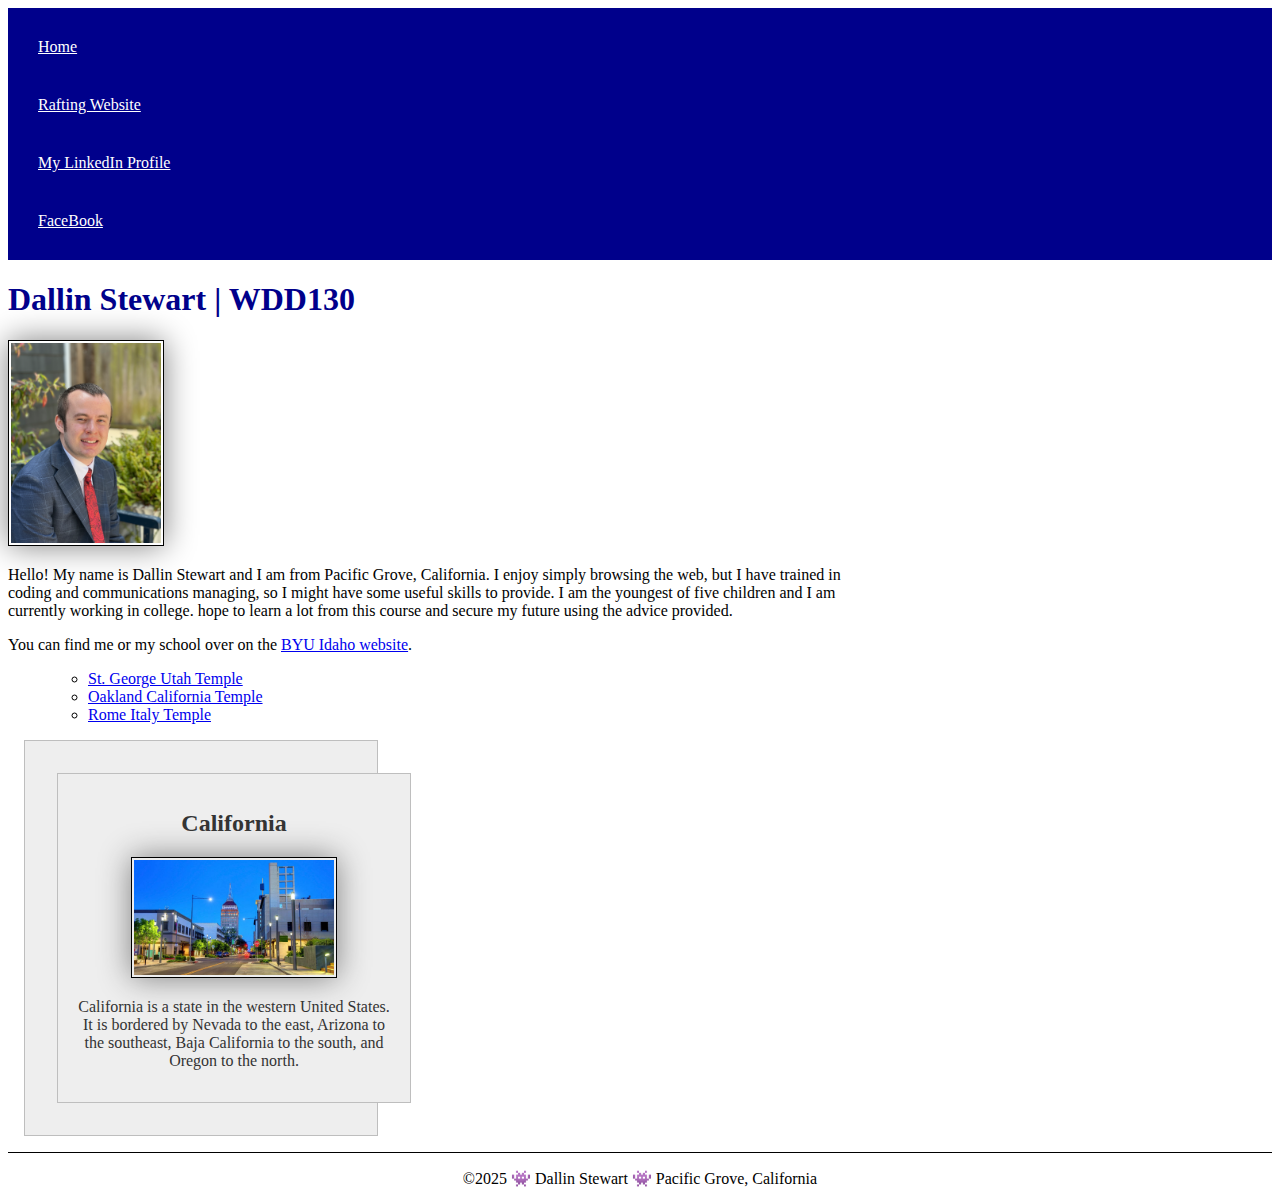
<file: profile.html>
<!DOCTYPE html>
<html lang="en-US">
    <head>
        <meta charset="utf-8">
        <meta name="viewport" concent="width=device-width, initial scale=1.0">
        <title>Dallin Stewart | WDD130</title>
        <meta name="description" content="Dallin S, Web Development BYU Pathway">
        <meta name="author" content="Dallin Thomas Stewart">
        <link rel="stylesheet" href="styles/styles.css">
    </head>
    <body>
        <header>
            <nav>
                <a href="#">Home</a>
                <a href="wwr">Rafting Website</a>
                <a href="https://www.linkedin.com/in/dallin-stewart-5421372bb/">My LinkedIn Profile</a>
                <a href="https://facebook.com">FaceBook</a>
            </nav>
        </header>
        <main>
            <h1>Dallin Stewart | WDD130</h1>
            <img src="images/profile.jpg" alt="Hello, my name is Dallin Stewart" width="200">
            <p>Hello! My name is Dallin Stewart and I am from Pacific Grove, California. I enjoy simply browsing the web, but I have trained in coding and communications managing, so I might have some useful skills to provide. I am the youngest of five children and I am currently working in college. hope to learn a lot from this course and secure my future using the advice provided.</p>
            <p>You can find me or my school over on the <a href="https://byui.edu">BYU Idaho website</a>.</p>
        <ul class="box">
        <ul>
            <li><a href="https://www.churchofjesuschrist.org/temples/details/st.-george-utah-temple" target="_blank">St. George Utah Temple</a></li>
            <li><a href="https://www.churchofjesuschrist.org/temples/details/oakland-california-temple" target="_blank">Oakland California Temple</a></li>
            <li><a href="https://www.churchofjesuschrist.org/temples/details/rome-italy-temple" target="_blank">Rome Italy Temple</a></li>
        </ul>
        </ul>
        </main>
        <aside class="box">
        <aside>
            <h2>California</h2>
            <img src="images/california.jpg" alt="California city">
            <p>California is a state in the western United States. It is bordered by Nevada to the east, Arizona to the southeast, Baja California to the south, and Oregon to the north.</p>
        </aside>
        </aside>
        <footer>
            <p>&copy;2025 👾 Dallin Stewart 👾 Pacific Grove, California</p>
        </footer>
    </body>
</html>
</file>
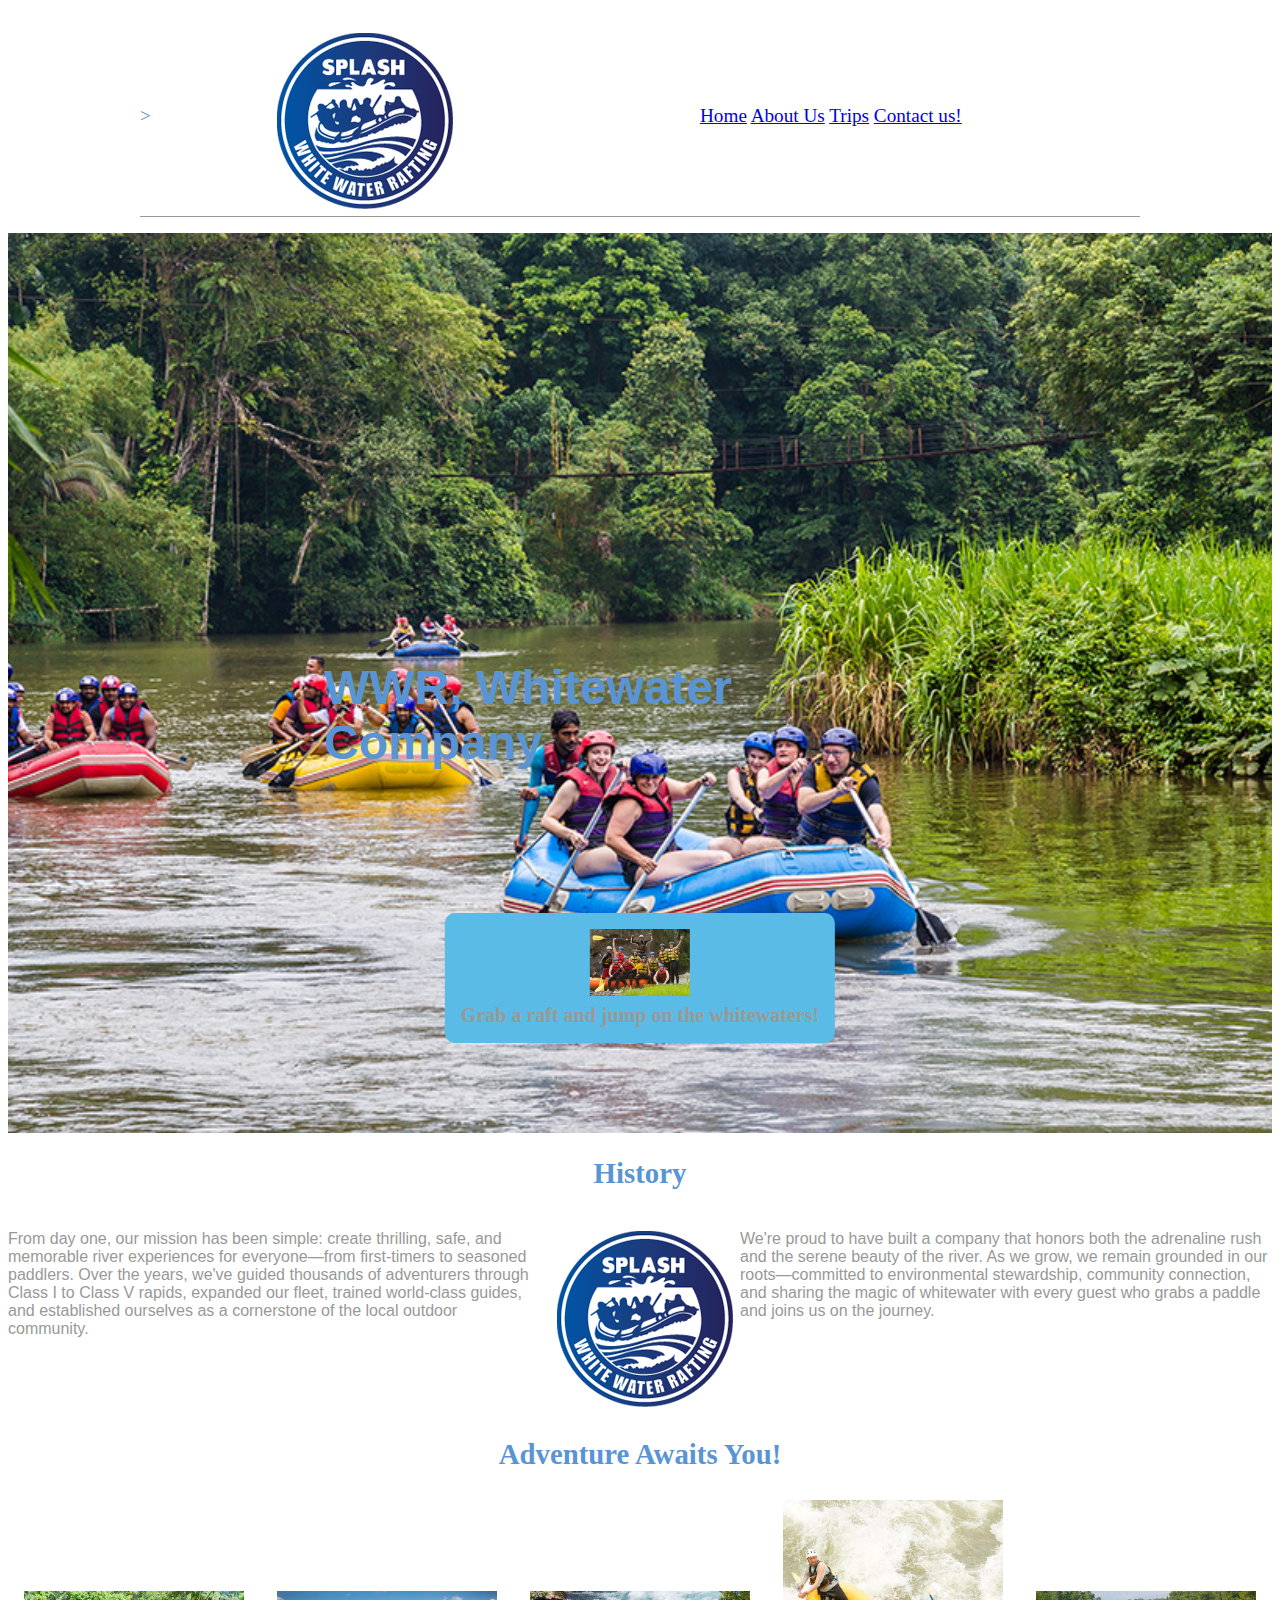
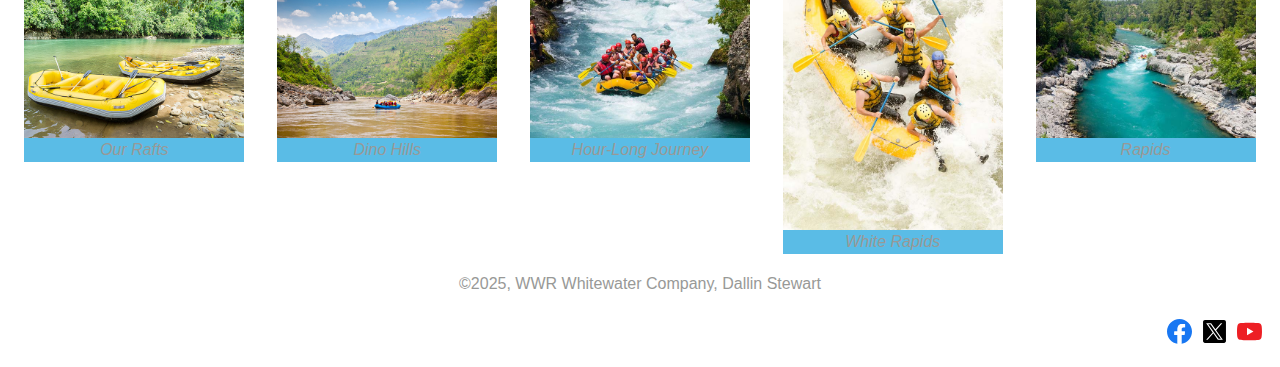
<file: wwr/about.html>
<!DOCTYPE html>
<html lang="en-US">
    <head>
        <meta charset="utf-8">
        <meta name="viewport" content="width=device-width, initial scale=1">
        <title>About Us - WWR, Whitewater Company</title>
        <meta name="description" content="About Our Company">
        <meta name="author" content="Dallin Thomas Stewart">
        <link rel="stylesheet" href="styles/rafting.css">
        <link rel="preconnect" href="https://fonts.googleapis.com">
        <link rel="preconnect" href="https://fonts.gstatic.com" crossorigin>
        <link href="https://fonts.googleapis.com/css2?family=Georgia:wght@400;700;900&family=Roboto:wght@400;700&display=swap" rel="stylesheet">
    </head>
    <body>
        <header>>
            <img class="logo-image" src="images/z-splash.png" alt="...">
            <nav>
                <a href="index.html">Home</a>
                <a href="about.html">About Us</a>
                <a href="trips.html">Trips</a>
                <a href="contact.html">Contact us!</a>
            </nav>
        </header>
        <main>
            <div div class="hero hero-about">
                <img class="hero-img" src="images/rafting15_600.jpg" alt="Hero Image">
                <h1 class="hero-heading">WWR, Whitewater Company</h1>
                <article class="hero-text">
                    <img src="images/rafting59_600.jpg" alt="whitewaters">
                    <h3>Grab a raft and jump on the whitewaters!</h3>
                </article>
            </div>
            <h2>History</h2>
            <section class="history">
                <p>From day one, our mission has been simple: create thrilling, safe, and memorable river experiences for everyone—from first-timers to seasoned paddlers. Over the years, we've guided thousands of adventurers through Class I to Class V rapids, expanded our fleet, trained world-class guides, and established ourselves as a cornerstone of the local outdoor community.</p>
                <img class="logo-image" src="images/z-splash.png" alt="whitewaters">
                <p>We're proud to have built a company that honors both the adrenaline rush and the serene beauty of the river. As we grow, we remain grounded in our roots—committed to environmental stewardship, community connection, and sharing the magic of whitewater with every guest who grabs a paddle and joins us on the journey.</p>
            </section>
            <h2>Adventure Awaits You!</h2>
            <section class="adventure">
                <figure>
                    <img
                      src="images/rafting26_600.jpg"
                      alt="Our Rafts" />
                    <figcaption>Our Rafts</figcaption>
                  </figure>
                  <figure>
                    <img
                      src="images/rafting43_600.jpg"
                      alt="Dino Hills" />
                    <figcaption>Dino Hills</figcaption>
                  </figure>
                  <figure>
                    <img
                      src="images/rafting53_600.jpg"
                      alt="Hour-Long Journey" />
                    <figcaption>Hour-Long Journey</figcaption>
                  </figure>
                  <figure>
                    <img
                      src="images/rafting56_600.jpg"
                      alt="White Rapids" />
                    <figcaption>White Rapids</figcaption>
                  </figure>
                  <figure>
                    <img
                      src="images/rafting58_600.jpg"
                      alt="Rapids" />
                    <figcaption>Rapids</figcaption>
                  </figure>
            </section>
        </main>
        <footer>
            <p>&copy;2025, WWR Whitewater Company, Dallin Stewart </p>
            <nav class="sociallinks">
                <a href="https://facebook.com">
                    <img src="images/facebook.svg" alt="Facebook">
                </a>
                <a href="https://x.com">
                    <img src="images/x.svg" alt="X">
                </a>
                <a href="https://youtube.com">
                    <img src="images/youtube.svg" alt="Youtube">
                </a>
            </nav>
        </footer>
    </body>
</html>
</file>
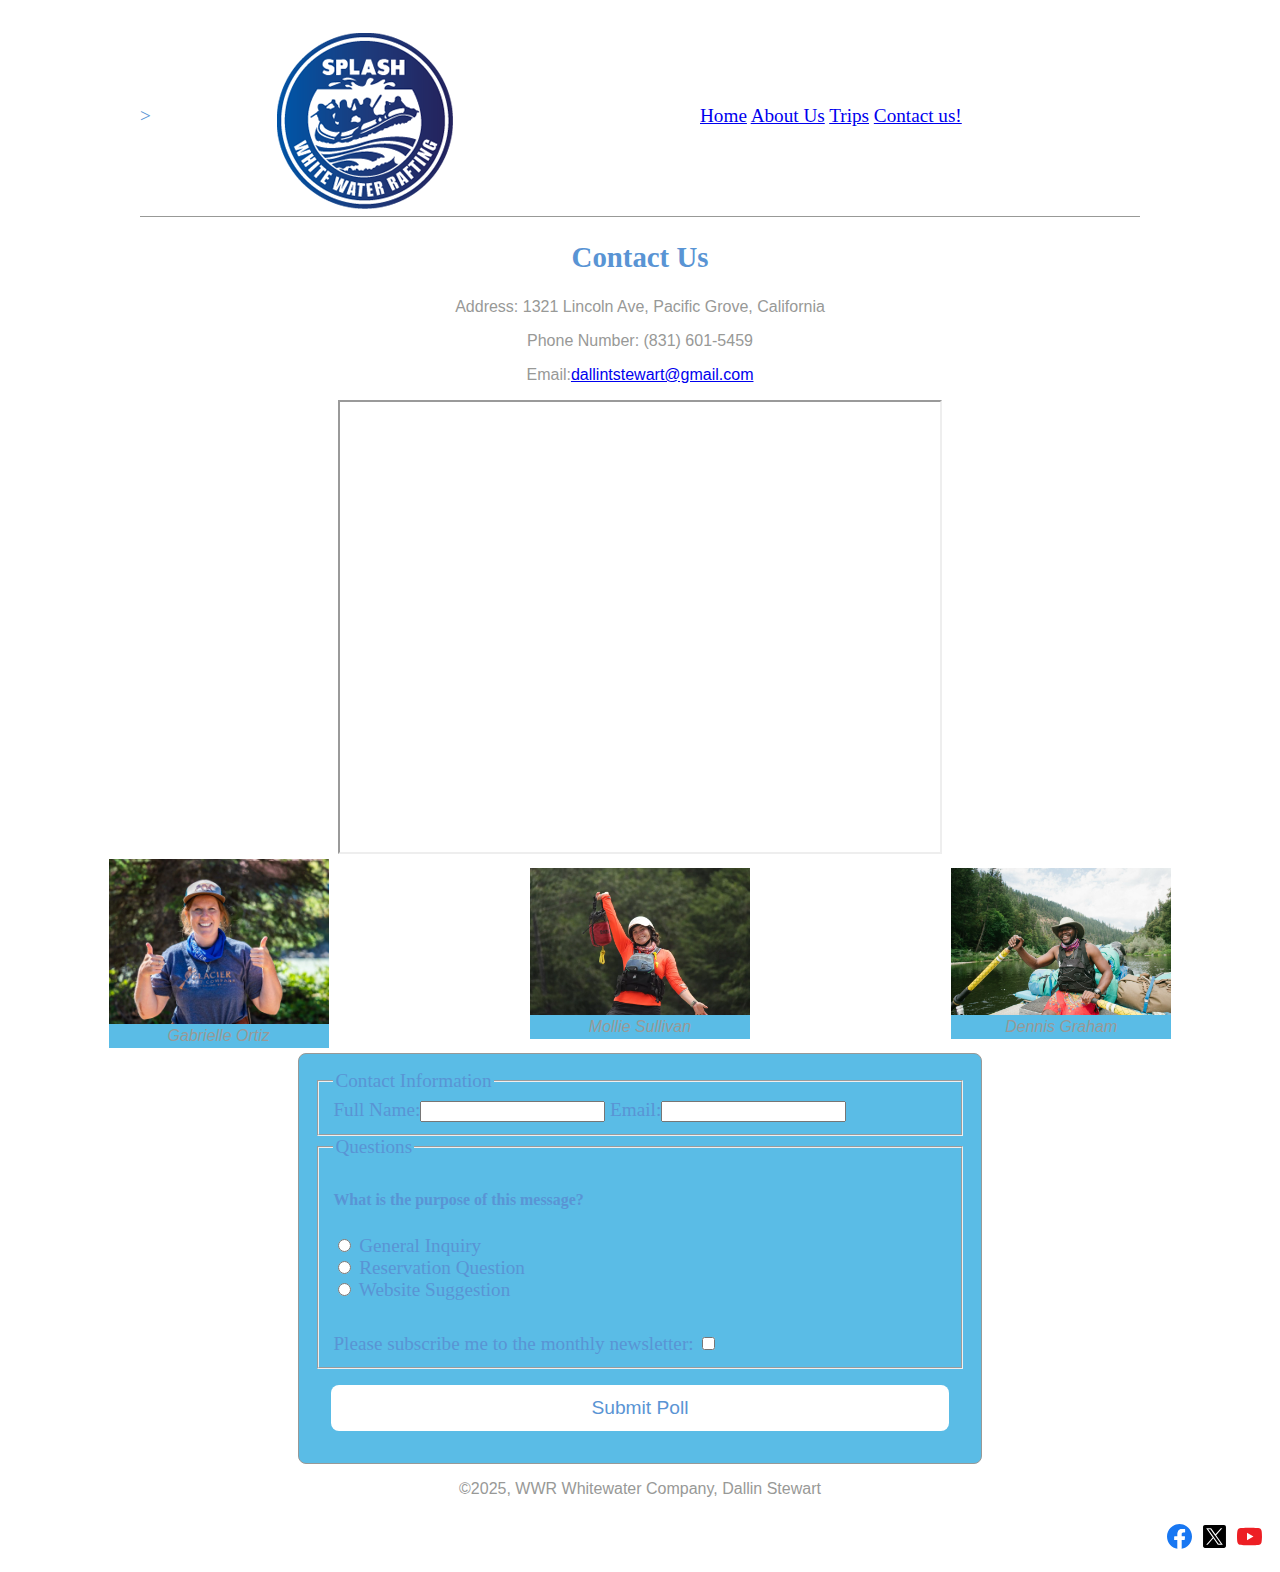
<file: wwr/contact.html>
<!DOCTYPE html>
<html lang="en-US">
    <head>
        <meta charset="utf-8">
        <meta name="viewport" content="width=device-width, initial scale=1">
        <title>Contact Us - WWR, Whitewater Company</title>
        <meta name="description" content="Contact Our Company">
        <meta name="author" content="Dallin Thomas Stewart">
        <link rel="stylesheet" href="styles/rafting.css">
        <link rel="preconnect" href="https://fonts.googleapis.com">
        <link rel="preconnect" href="https://fonts.gstatic.com" crossorigin>
        <link href="https://fonts.googleapis.com/css2?family=Georgia:wght@400;700;900&family=Roboto:wght@400;700&display=swap" rel="stylesheet">
    </head>
    <body>
        <header>>
            <img class="logo-image" src="images/z-splash.png" alt="...">
            <nav>
                <a href="index.html">Home</a>
                <a href="about.html">About Us</a>
                <a href="trips.html">Trips</a>
                <a href="contact.html">Contact us!</a>
            </nav>
        </header>
        <main>
            <h2>Contact Us</h2>
            <p>Address: 1321 Lincoln Ave, Pacific Grove, California</p>
            <p>Phone Number: (831) 601-5459</p>
            <p>Email: <a href="dallintstewart@gmail.com">dallintstewart@gmail.com</a></p>
            <div class="map">
                <iframe src="https://www.google.com/maps/embed?pb=!1m14!1m12!1m3!1d12812.307211929408!2d-121.93593329999999!3d36.60045925!2m3!1f0!2f0!3f0!3m2!1i1024!2i768!4f13.1!5e0!3m2!1sen!2sus!4v1744252127679!5m2!1sen!2sus" width="600" height="450" allowfullscreen="" loading="lazy" referrerpolicy="no-referrer-when-downgrade"></iframe>
            </div>
            <section class="adventure">
                <figure>
                    <img src="images/Glacier-Raft-Staff-Golden-BC-1024x768.jpg" alt="Gabrielle Ortiz"/>
                    <figcaption>Gabrielle Ortiz</figcaption>
                </figure>
                <figure>
                    <img src="images/Happy-Rafter.jpg" alt="Mollie Sullivan"/>
                    <figcaption>Mollie Sullivan</figcaption>
                </figure>
                <figure>
                    <img src="images/employment-hero-1535x1024.jpg" alt="Dennis Graham"/>
                    <figcaption>Dennis Graham</figcaption>
                </figure>
            </section>
          <form>
            <fieldset>
                <legend>Contact Information</legend>
                <label>Full Name:<input type="text" name="fullname"></label>
                <label>Email:<input type="email" name="useremail"></label>
            </fieldset>
            <fieldset>
                <legend>Questions</legend>
                <h5>What is the purpose of this message?</h5>
                    <input type="radio" id="generalinquiry" name="message" value="General Inquiry">
                    <label for="generalinquiry">General Inquiry</label><br>
                    <input type="radio" id="reservationquestion" name="message" value="Reservation Question">
                    <label for="reservationquestion">Reservation Question</label><br>
                    <input type="radio" id="websitesuggestion" name="message" value="Website Suggestion">
                    <label for="websitesuggestion">Website Suggestion</label>
                <p></p>
                <label for="news">Please subscribe me to the monthly newsletter:</label>
                <input type="checkbox" id="news" name="news">
            </fieldset>
            <button type="submit">Submit Poll</button>
          </form>
        </main>
        <footer>
            <p>&copy;2025, WWR Whitewater Company, Dallin Stewart </p>
            <nav class="sociallinks">
                <a href="https://facebook.com">
                    <img src="images/facebook.svg" alt="Facebook">
                </a>
                <a href="https://x.com">
                    <img src="images/x.svg" alt="X">
                </a>
                <a href="https://youtube.com">
                    <img src="images/youtube.svg" alt="Youtube">
                </a>
            </nav>
        </footer>
    </body>
</html>
</file>
<file: styles/styles.css>
nav {
    background-color: darkblue;
    padding: 10px;
}
nav a {
    color: white;
    display: block;
    padding: 20px;
}
h1 {
    color: darkblue;
}
img {
    width: 150px;
    height: auto;
    border: 1px solid black;
    padding: 2px;
    box-shadow: 0 0 30px gray;
}
p {
    padding: 0;
}
main {
    max-width: 840px;
}
main img {
    width: 150px;
    height: auto;
}
aside {
    width: 20rem;
    margin: 1rem;
    border: 1px solid rgb(0 0 0 / 0.2); /* 👾 */
    padding: 1rem;
    background-color: #eee;
    color: #333;
    text-align: center;
}
aside img {
    width: 200px;
    height: auto;
}
footer {
    margin-top: 15px;
    border-top: 1px solid #000;
    text-align: center;
}
</file>
<file: wwr/styles/rafting.css>
:root { 
    --primary-color: #5994d4;
    --secondary-color: #ffffff;
    --accent1-color: #989997;
    --accent2-color: #5abce6;
}
header {
	margin: 1rem auto;
	display: grid;
	grid-template-columns: 120px 1fr 1fr;
	align-items: center;
	border-bottom: 1px solid var(--accent1-color);
	max-width: 1000px;
}
.logo img {
	margin: 0 0.25rem 0 1rem;
	width: 64px;
	height: auto;
}
h1 {
    display: flex;
	justify-content: center;
	font-family: Georgia, 'Times New Roman', Times, serif;
    font-size: 30px;
    color: var(--primary-color);
}
.navigation {
	display: flex;
	flex-wrap: wrap;
	list-style: none;
	padding: 0;
	font-family: Arial, sans-serif;
}

.navigation li {
	flex: 1 1 auto;
}

.navigation a {
	display: block;
	color: var(--accent2-color);
	padding: 20px;
	text-decoration: none;
	font-size: 1.2rem;
}

.navigation a:hover {
	color: var(--accent1-color);
	font-weight: 700;
	text-decoration: underline;
}
body {
	font-family: Merriweather, Georgia, serif;
	font-size: 1.2em;
	color: var(--primary-color);
	background: var(--secondary-color);
}
p {
    font-family: Arial, sans-serif;
    font-size: 16px;
    color: var(--accent1-color);
}
nav.sociallinks {
	display: flex;
	justify-content: flex-end;
	gap: 10px;
	padding: 10px;
}
  
nav.sociallinks a {
	text-decoration: none;
}
  
nav.sociallinks img {
	width: 25px;
	height: 25px;
	object-fit: contain;
}
figure {
    border: var(--accent2-color);
    display: flex;
    flex-flow: column;
    padding: 5px;
    max-width: 220px;
    margin: auto;
  }
footer img {
    max-width: 220px;
    max-height: 150px;
}
h2 {
	display: flex;
	justify-content: center;
}
.cta-section {
	background-image: url('your-rafting-background.jpg');
  	background-size: cover;
  	background-position: center;
  	padding: 80px 20px;
  	color: var(--accent1-color);
  	text-align: center;
  	position: relative;
}
.cta-section::before {
	content: "";
	position: absolute;
	top: 0; left: 0;
	width: 100%; height: 100%;
	background: var(--accent2-color);
	z-index: 1;
}
.cta-container {
	position: relative;
	z-index: 2;
	max-width: 700px;
	margin: 0 auto;
}
.cta-container h2 {
	font-size: 2.5rem;
	margin-bottom: 1rem;
}
  
.cta-container p {
	font-size: 1.2rem;
	margin-bottom: 2rem;
}
  
.cta-button {
	display: inline-block;
	padding: 1rem 2rem;
	background-color: var(--primary-color);
	color: var(--secondary-color);
	text-decoration: none;
	border-radius: 8px;
	font-weight: bold;
	font-size: 1rem;
	transition: background-color 0.3s ease;
}
.cta-button:hover {
	background-color: var(--accent2-color);
}
.cta-content {
	max-width: 700px;
	margin: 0 auto;
}
  
.cta-content h2 {
	font-size: 2.5rem;
	margin-bottom: 20px;
}
  
.cta-content p {
	font-size: 1.2rem;
	margin-bottom: 30px;
}
section[class="history"] {
	display: grid;
	grid-template-columns: 3fr 1fr 3fr;
	grid-template-rows: 100%;
}
section[class="adventure"] {
	display: flex;
	flex-direction: row;
	justify-content: space-around;
}
.info-grid {
	display: grid;
	grid-template-columns: 1fr;
	gap: 40px;
	padding: 60px 20px;
	max-width: 1200px;
	margin: 0 auto;
	background-color: var(--accent2-color);
}
  
.section-title {
	grid-column: 1 / -1;
	text-align: center;
	font-size: 2.5rem;
	margin-bottom: 20px;
	color: var(--primary-color);
}
  
.grid-item {
	display: grid;
	grid-template-columns: repeat(auto-fit, minmax(300px, 1fr));
	gap: 20px;
	align-items: center;
}
  
.info-img {
	width: 100%;
	border-radius: 12px;
	box-shadow: var(--accent1-color);
}
  
.info-text h3 {
	font-size: 1.8rem;
	color: #0077cc;
	margin-bottom: 10px;
}
  
.info-text p {
	font-size: 1.1rem;
	line-height: 1.6;
	color: #333;
}
div[class="map"] {
	display: flex;
	justify-content: center;
}
p {
	display: flex;
	justify-content: center;
}
figcaption {
    background-color: var(--accent2-color);
    color: var(--accent1-color);
    font: italic smaller sans-serif;
    padding: 3px;
    text-align: center;
}
.hero {
	position: relative;
	width: 100%;
	height: 100vh;
	overflow: hidden;
  }
.hero-img {
	width: 100%;
	height: 100vh;
	object-fit: cover;
}
.hero-about .hero-heading {
	position: absolute;
	top: 10%;
	left: 50%;
	transform: translate(-50%);
	color: var(--primary-color);
	font-size: 3rem;
	text-shadow: var(--secondary-color);
	z-index: 2;
	font-family: sans-serif;
}
.hero-about .hero-heading {
	position: absolute;
	top: 50%;
	left: 50%;
	transform: translate(-50%, -50%);
	color: var(--primary-color);
	font-size: 3rem;
	text-shadow: var(--secondary-color);
	font-family: sans-serif;
}
.hero-text {
	position: absolute;
	bottom: 10%;
	left: 50%;
	transform: translateX(-50%);
	background-color: var(--accent2-color);
	padding: 1rem;
	border-radius: 10px;
	color: var(--accent1-color);
	text-align: center;
	z-index: 2;
  }
.hero-text img {
	max-width: 100px;
	display: block;
	margin: 0 auto 0.5rem auto;
}
.hero-text h3 {
	margin: 0;
	font-size: 1.25rem;
}
form {
	width: 650px;
	margin: 0 auto;
	padding: 1rem;
	border: 1px solid var(--accent1-color);
	border-radius: 0.5rem;
	background-color: var(--accent2-color);
	display: grid;
}
button {
	margin: 1rem;
	background-color: var(--secondary-color);
	color: var(--primary-color);
	border: none;
	border-radius: .5rem;
	padding: .75rem;
	font-size: 1.2rem;
}
button:hover {
	background-color: var(--primary-color);
	color: var(--secondary-color);
}
.trip-section {
	background-color: #f5faff;
	padding: 60px 20px;
}
  
.section-title {
	text-align: center;
	font-size: 2.5rem;
	margin-bottom: 40px;
	color: #004466;
}
  
.trip-grid {
	display: grid;
	grid-template-columns: repeat(auto-fit, minmax(280px, 1fr));
	gap: 30px;
	max-width: 1200px;
	margin: 0 auto;
}
  
.trip-card {
	background-color: white;
	border-radius: 12px;
	box-shadow: 0 4px 12px rgba(0, 0, 0, 0.1);
	overflow: hidden;
	padding: 20px;
	display: flex;
	flex-direction: column;
	align-items: center;
	text-align: center;
}
  
.trip-img {
	width: 100%;
	height: 200px;
	object-fit: cover;
	border-radius: 8px;
	margin-bottom: 15px;
}
  
.trip-card h3 {
	font-size: 1.5rem;
	color: #0077cc;
	margin-bottom: 10px;
}
  
.trip-card p {
	font-size: 1rem;
	color: #333;
	margin-bottom: 20px;
}
  
.book-button {
	background-color: #00aaff;
	color: white;
	padding: 10px 20px;
	text-decoration: none;
	border-radius: 8px;
	font-weight: bold;
	transition: background-color 0.3s ease;
}
  
.book-button:hover {
	background-color: #0077cc;
}
.trip-section {
	padding: 60px 20px;
}
  
.section-title {
	text-align: center;
	font-size: 2.2rem;
	color: #004466;
	margin-bottom: 40px;
}
  
.trip-grid {
	display: grid;
	grid-template-columns: repeat(auto-fit, minmax(280px, 1fr));
	gap: 30px;
	max-width: 1200px;
	margin: 0 auto;
}
  
.trip-card {
	background: white;
	border-radius: 12px;
	box-shadow: 0 4px 12px rgba(0, 0, 0, 0.1);
	padding: 20px;
	text-align: center;
}
  
.trip-img {
	width: 100%;
	height: 200px;
	object-fit: cover;
	border-radius: 8px;
	margin-bottom: 15px;
}
  
.trip-card h3 {
	color: #0077cc;
	font-size: 1.5rem;
	margin-bottom: 10px;
}

.trip-table-section {
	padding: 60px 20px;
  }
  
.table-wrapper {
	max-width: 1000px;
	margin: 0 auto;
	overflow-x: auto;
  }
  
.trip-table {
	width: 100%;
	border-collapse: collapse;
	background: white;
	box-shadow: 0 4px 10px rgba(0, 0, 0, 0.1);
	border-radius: 10px;
	overflow: hidden;
  }
  
.trip-table th, .trip-table td {
	padding: 15px;
	text-align: center;
	border-bottom: 1px solid #ddd;
  }
  
.trip-table th {
	background-color: #0077cc;
	color: white;
	font-weight: bold;
  }
  
.trip-table tr:hover {
	background-color: #eef6ff;
  }
</file>
